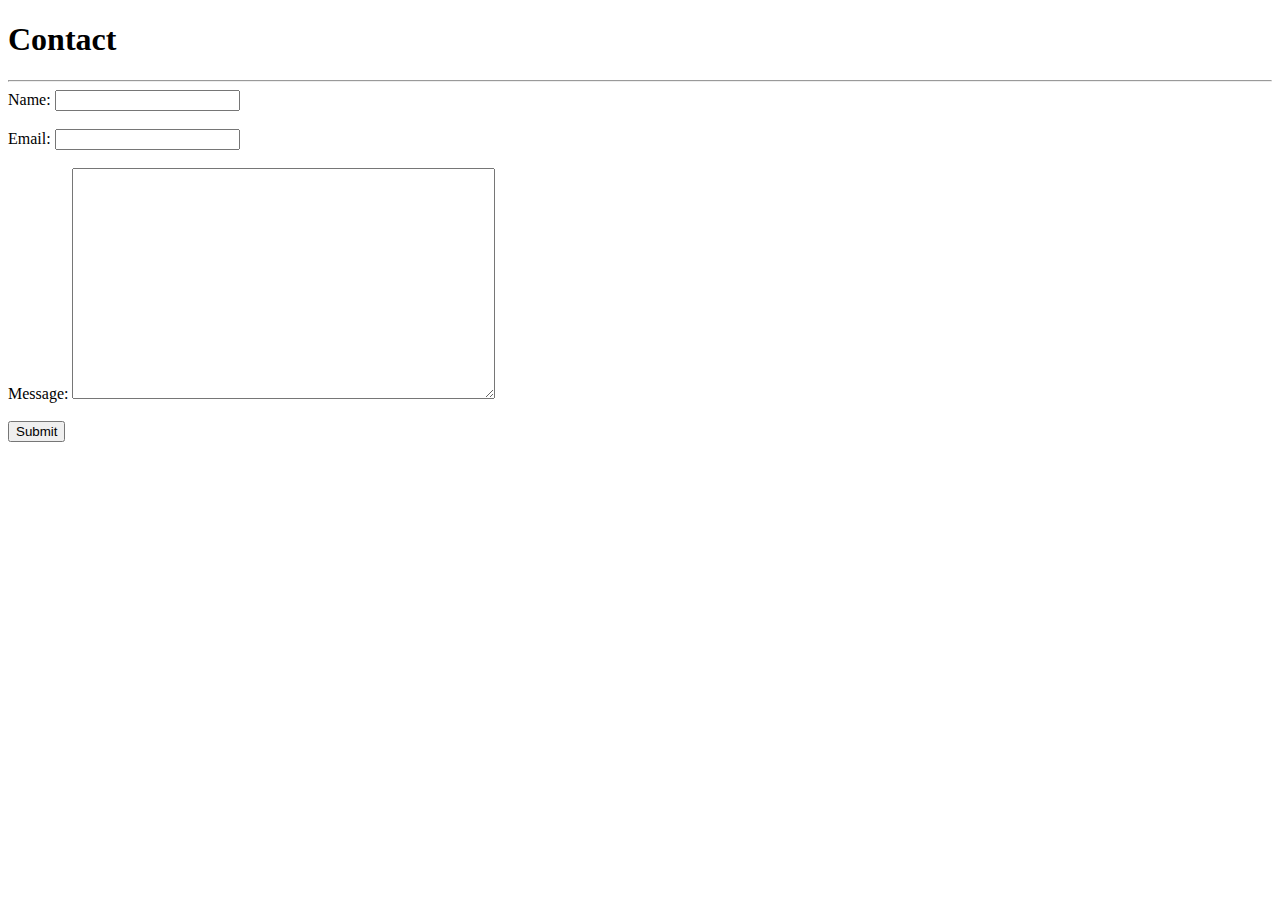
<file: contact.html>
<!DOCTYPE html>
<html lang="en">
<head>
    <meta charset="UTF-8">
    <meta name="viewport" content="width=, initial-scale=1.0">
    <meta http-equiv="X-UA-Compatible" content="ie=edge">
    <title>Contact</title>
</head>
<body>

    <h1>Contact</h1>

      <hr>

        <form>

            <div>
            <label for="name">Name:</label>
              <input type="text" id="name">
            </div>

             <br>
            
            <div>  
            <label for="mail">Email:</label>
              <input type="email" id="mail">
            </div> 

            <br>
            
            <div>  
            <label for="message">Message:</label>
              <textarea name="#" id="message" cols="50" rows="15"></textarea> 
            </div> 

            <br>

            <div>
                <button type="submit">Submit</button>
            </div>

        </form>
    
</body>
</html>
</file>
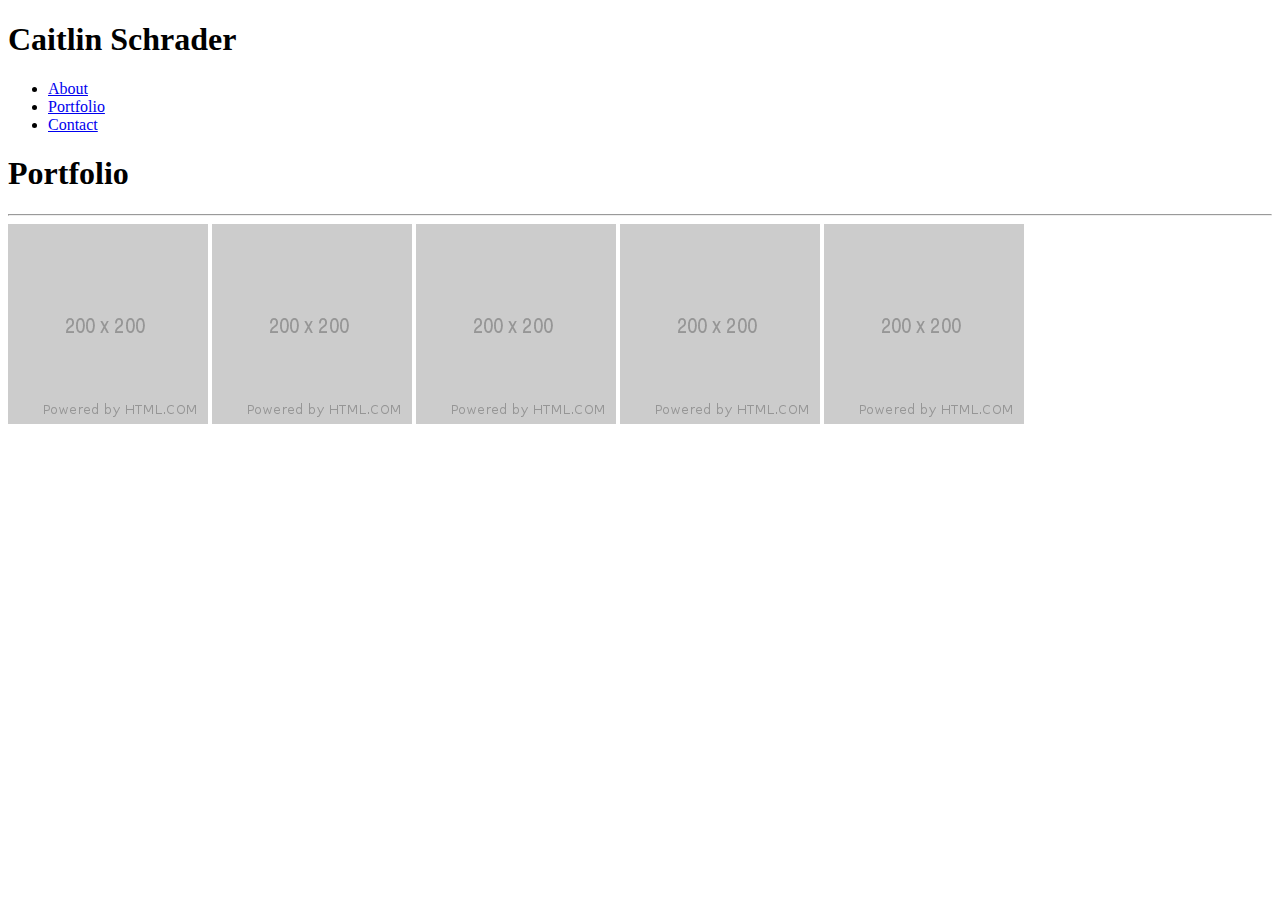
<file: portfolio.html>
<!DOCTYPE html>
<html lang="en">
<head>
    <meta charset="UTF-8">
    <meta name="viewport" content="width=device-width, initial-scale=1.0">
    <meta http-equiv="X-UA-Compatible" content="ie=edge">
    <title>Gallery</title>
</head>
<body>

    <!--nav bar ***In CSS, Make display an inline-block for the list. -->
    <nav>
            <h1>Caitlin Schrader</h1>
             <ul>
                 <li><a href="#">About</a></li>
                 <li><a href="#">Portfolio</a></li>
                 <li><a href="#">Contact</a></li>
             </ul>
    
    </nav>

    <h1>Portfolio</h1>

    <hr>
    <div class="gridcontainer">
    <img class="gridthing" src="assets/images/placeholder.png" alt="iphone">
    <img class="gridthing" src="assets/images/placeholder.png" alt="iphone">
    <img class="gridthing" src="assets/images/placeholder.png" alt="iphone">
    <img class="gridthing" src="assets/images/placeholder.png" alt="iphone">
    <img class="gridthing" src="assets/images/placeholder.png" alt="iphone">
</div>



    
</body>
</html>
</file>
